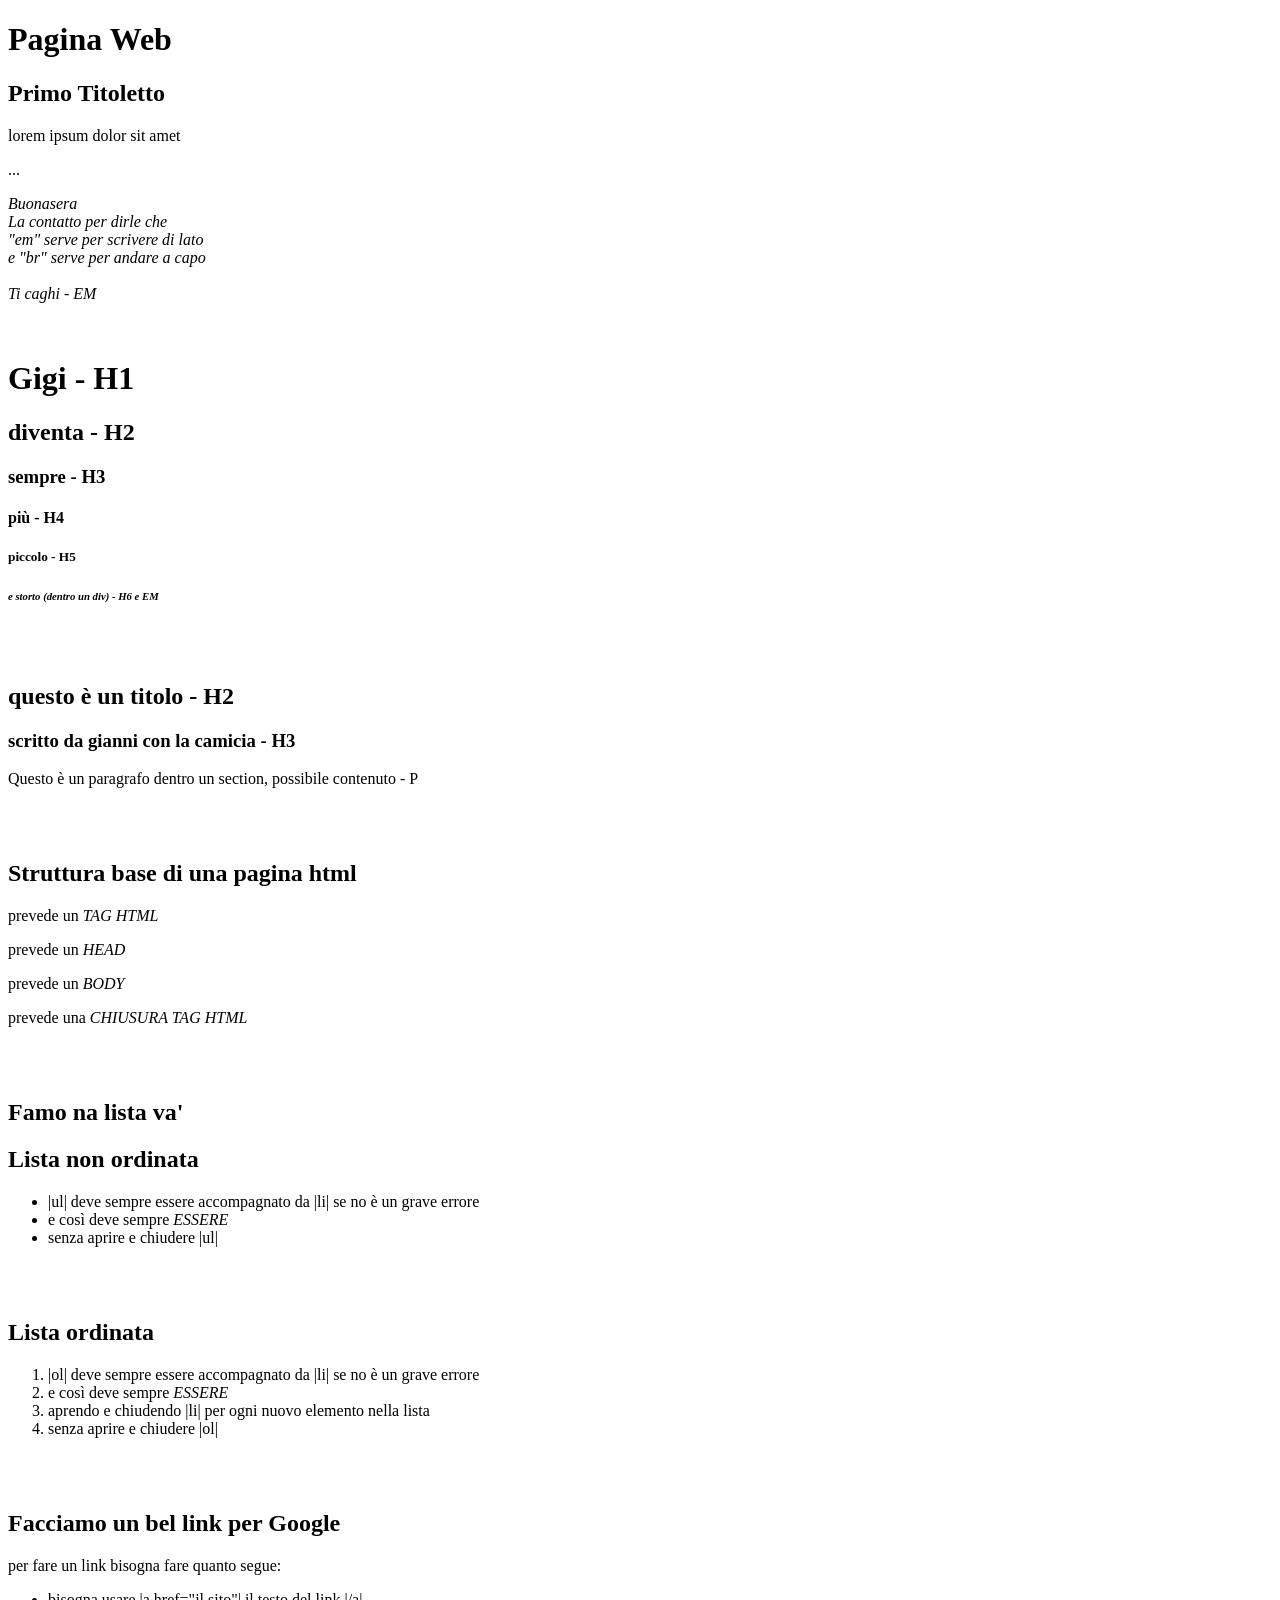
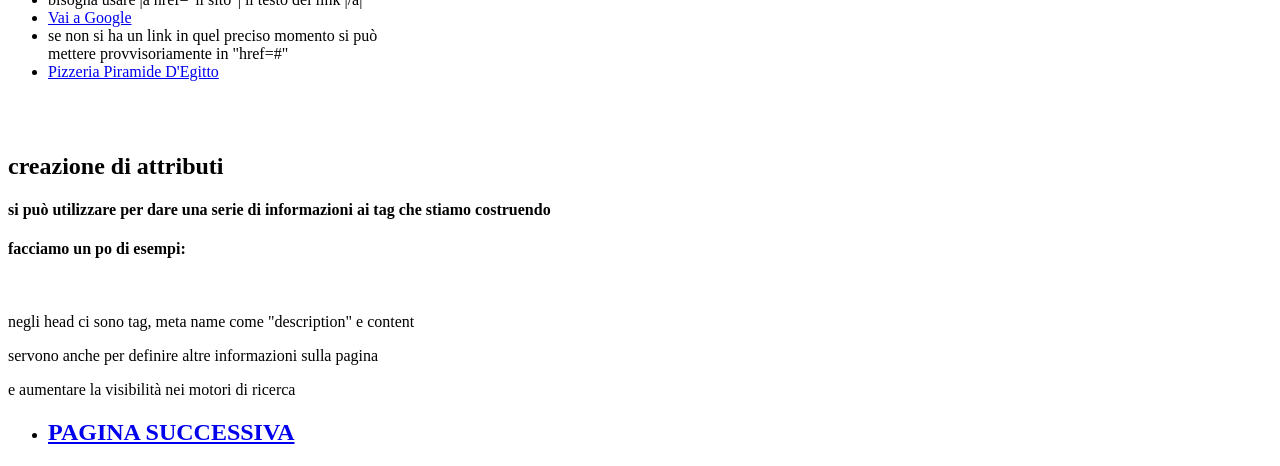
<file: index.html>
<!DOCTYPE html>
<html lang="en">
<head>
    <meta charset="UTF-8">
    <meta name="viewport" content="width=device-width, initial-scale=1.0">
    <title>Document</title>
</head>
<body>
    <div>
    <h1> Pagina Web</h1>
    <h2> Primo Titoletto</h2>
    <p>lorem ipsum dolor sit amet</p>
    <p>...</p>
    </div>
    <div>
    <em>Buonasera</em> <br>
    <em>La contatto per dirle che</em> <br>
    <em>"em" serve per scrivere di lato</em> <br>
    <em>e "br" serve per andare a capo</em> <br>
    <br>
    <em>Ti caghi - EM </em>
</div>
<br>
<br>

<div>
<h1>Gigi - H1</h1>
<h2>diventa - H2</h2>
<h3>sempre - H3</h3>
<h4>più - H4</h4>
<h5>piccolo - H5</h5>
<h6><em>e storto (dentro un div) - H6 e EM</em></h6>
</div>
<br>
<br>

<section>
    <h2>questo è un titolo - H2</h2>
    <h3>scritto da gianni con la camicia - H3</h3>
    <P>Questo è un paragrafo dentro un section, possibile contenuto - P</P>
</section>    
<br>
<br>

<section>
<h1> Struttura base di una pagina html</h1>    
<p>prevede un <em>TAG HTML</em></p>
<p>prevede un <em>HEAD</em></p> 
<p>prevede un <em>BODY</em></p>
<p> prevede una <em>CHIUSURA TAG HTML</em></p> 
</section>
<br>
<br>

<section>
<H1> Famo na lista va'</H1>
<h2>Lista non ordinata</h2>
<ul><li> |ul| deve sempre essere accompagnato da |li| se no è un grave errore</li>
<li> e così deve sempre <em>ESSERE</em></li>
<li>senza aprire e chiudere |ul|</li></ul>
</section>
<br>
<br>

<section>
<h2>Lista ordinata</h2>
<ol> <li>|ol| deve sempre essere accompagnato da |li| se no è un grave errore</li>
<li>e così deve sempre <em>ESSERE</em></li>
<li>aprendo e chiudendo |li| per ogni nuovo elemento nella lista</li>
<li>senza aprire e chiudere |ol|</li></ol>
</section>
<br>
<br>

    <section>
<h1>Facciamo un bel link per Google</h1>
<p>per fare un link bisogna fare quanto segue: </p>
<ul>
<li>bisogna usare |a href="il sito"| il testo del link |/a| </li>
<li><a href="https://www.google.com"> Vai a Google</a></li>
<li>se non si ha un link in quel preciso momento si può <br>
mettere provvisoriamente in "href=#"</li>
<li><a href="#"> Pizzeria Piramide D'Egitto</a></li>
</ul>    
</section>
<br>
<br>

<section>   
    <h1> creazione di attributi</h1>
    <h4>si può utilizzare per dare una serie di informazioni ai tag che stiamo costruendo </h4>
    <h4>facciamo un po di esempi:</h4>
    <br>
<p>negli head ci sono tag, meta name come "description" e content</p>
<p> servono anche per definire altre informazioni sulla pagina </p>
<p> e aumentare la visibilità nei motori di ricerca</p>
</section>

<section>
    <ul><li>
    <a href="C:\Users\ZeRiot\repo dei repi\repo-prova\repo-prova\1.html"> <h1> PAGINA SUCCESSIVA </h1> </a>
    </li></ul>
</section>



</body>
</html>
</file>
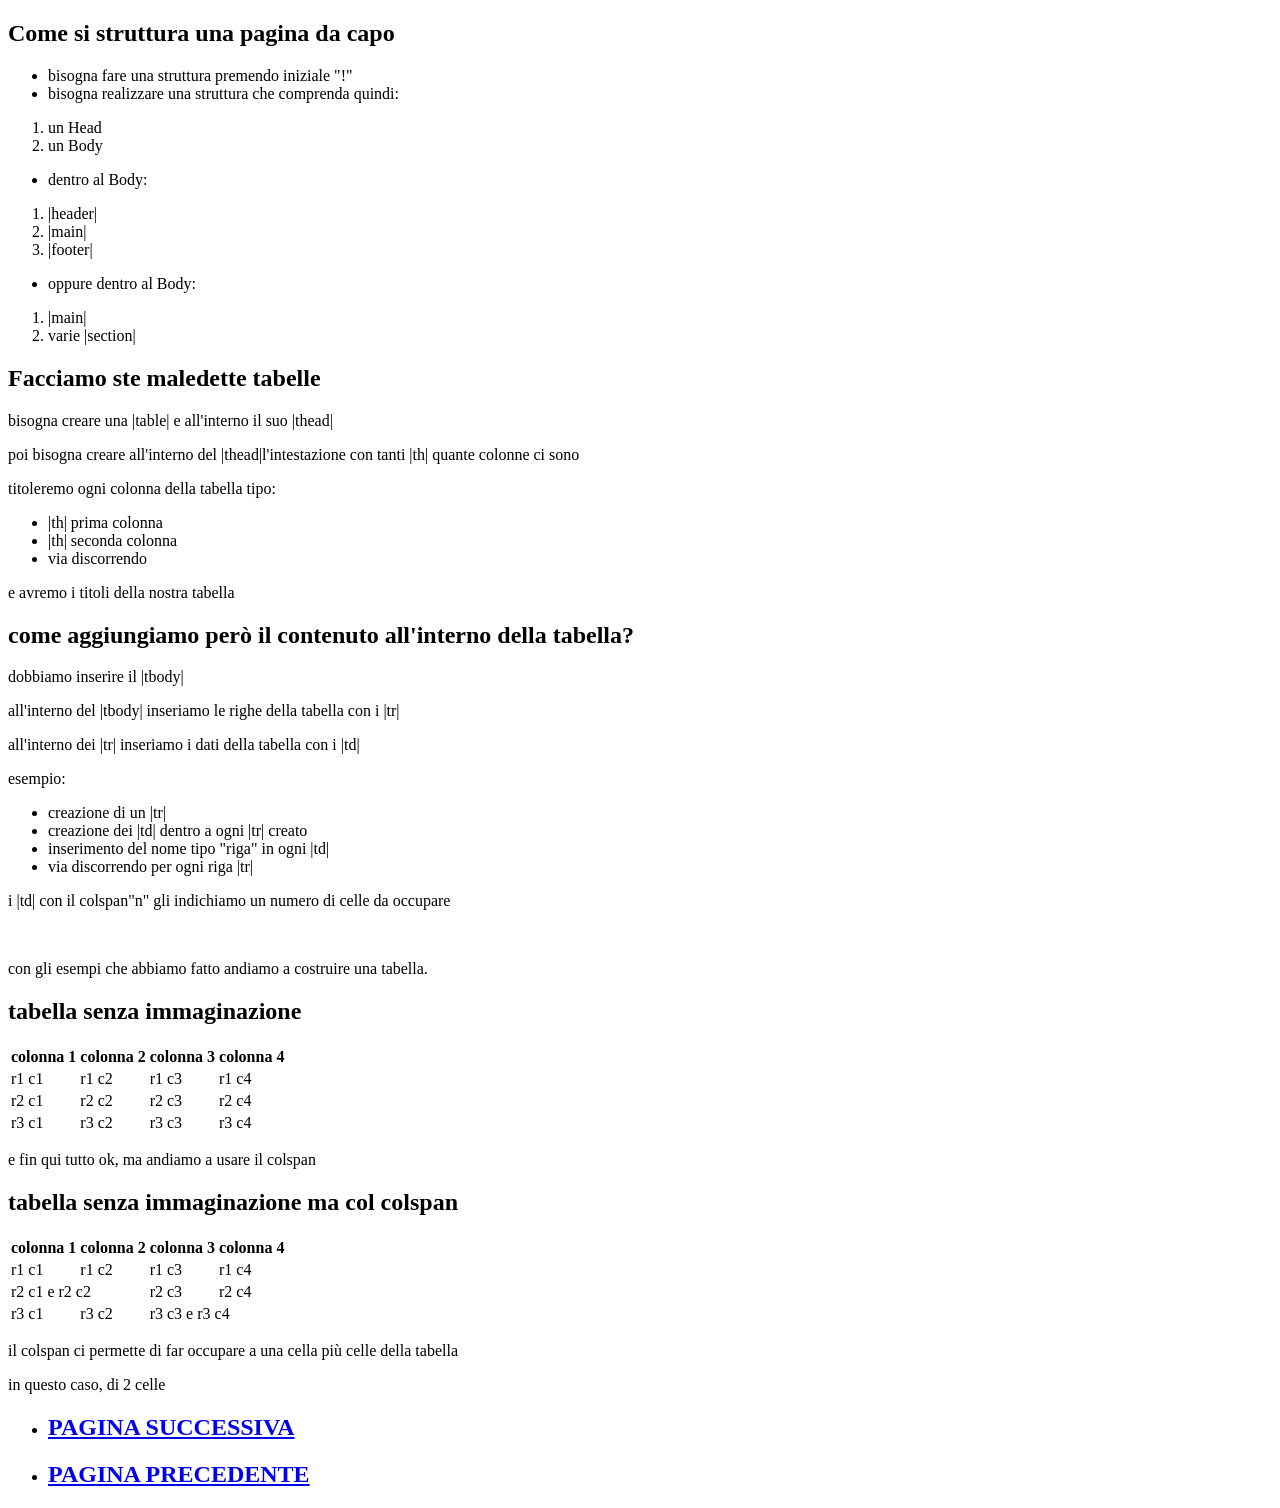
<file: 1.html>
<!DOCTYPE html>
<html lang="en">
<head>
    <meta charset="UTF-8">
    <meta name="viewport" content="width=device-width, initial-scale=1.0">
    <title>Document</title>
</head>
<body>

    <section>
   <h1> Come si struttura una pagina da capo</h1> 
   <ul>
    <li> bisogna fare una struttura premendo iniziale "!"</li>
    <li>bisogna realizzare una struttura che comprenda quindi:</li>
    </ul>
    <ol>
    <li>un Head</li>
    <li>un Body</li>
</ol>
<ul><li>dentro al Body:</li>
</ul>
<ol><li>|header|</li>
<li>|main|</li>
<li>|footer|</li>
</ol>
<ul><li>oppure dentro al Body:</li>
</ul>
<ol><li>|main|</li>
<li>varie |section|</li>
</section>

<section>
<h1>Facciamo ste maledette tabelle</h1>
<p>bisogna creare una |table| e all'interno il suo |thead|</p>
<p> poi bisogna creare all'interno del |thead|l'intestazione con tanti |th| quante colonne ci sono </p>
<p> titoleremo ogni colonna della tabella tipo:</p>
<ul><li>|th| prima colonna</li>
    <li>|th| seconda colonna</li>
    <li>via discorrendo</li>
</ul>
<p>e avremo i titoli della nostra tabella</p>
<h2> come aggiungiamo però il contenuto all'interno della tabella? </h2>
<p> dobbiamo inserire il |tbody|</p>
<p> all'interno del |tbody| inseriamo le righe della tabella con i |tr|</p>
<P> all'interno dei |tr| inseriamo i dati della tabella con i |td|</P>
<p>esempio:</p>
<ul><li>creazione di un |tr|</li>
    <li>creazione dei |td| dentro a ogni |tr| creato</li>
    <li> inserimento del nome tipo "riga" in ogni |td|</li>
    <li>via discorrendo per ogni riga |tr|</li>
</ul>
<p> i |td| con il colspan"n" gli indichiamo un numero di celle da occupare </p>
<br>
<p> con gli esempi che abbiamo fatto andiamo a costruire una tabella.</p>
</section>


<section>
<h1>tabella senza immaginazione</h1>
<table>
    <thead>
        <th>
colonna 1
        </th>
        <th>
colonna 2
</th>
        <th>
colonna 3
        </th>
        <th>
colonna 4
        </th>
    </thead>
    <tbody>
        <tr>
            <td>r1 c1</td>
            <td>r1 c2</td>
            <td>r1 c3</td>
            <td>r1 c4</td>
        </tr>
        <tr>
            <td>r2 c1</td>
            <td>r2 c2</td>
            <td>r2 c3</td>
            <td>r2 c4</td>
        </tr>
        <tr>
           <td>r3 c1</td>
            <td>r3 c2</td>
           <td>r3 c3</td>
           <td>r3 c4</td>
        </tr>
    </tbody>
</table>
<p> e fin qui tutto ok, ma andiamo a usare il colspan</p>
</section>

<section>
<h1>tabella senza immaginazione ma col colspan</h1>
<table>
    <thead>
        <th>
            colonna 1
        </th>
        <th>
            colonna 2
        </th>
        <th>
            colonna 3
        </th>
        <th>
            colonna 4
        </th>
    </thead>
    <tbody>
        <tr>
            <td>r1 c1</td>
            <td>r1 c2</td>
            <td>r1 c3</td>
            <td>r1 c4</td>
        </tr>
        <tr>
            <td colspan="2">r2 c1 e r2 c2</td>
            <td>r2 c3</td>
            <td>r2 c4</td>
        </tr>
        <tr>
           <td>r3 c1</td>
           <td>r3 c2</td>
           <td colspan="2">r3 c3 e r3 c4</td>
        </tr>
    </tbody>
</table>
</section>

<section>
            <p> il colspan ci permette di far occupare a una cella più celle della tabella </p>
        <p> in questo caso, di 2 celle </p>
    </section>

    <section>
         <ul><li><a href="C:\Users\ZeRiot\repo dei repi\repo-prova\repo-prova\2.html"> <h1> PAGINA SUCCESSIVA </h1> </a>
    </li>
    <li>
        <a href="C:\Users\ZeRiot\repo dei repi\repo-prova\repo-prova\index.html"> <h1> PAGINA PRECEDENTE </h1> </a>
   </li>
</ul>
    </section>
    </body>
</html>
</file>
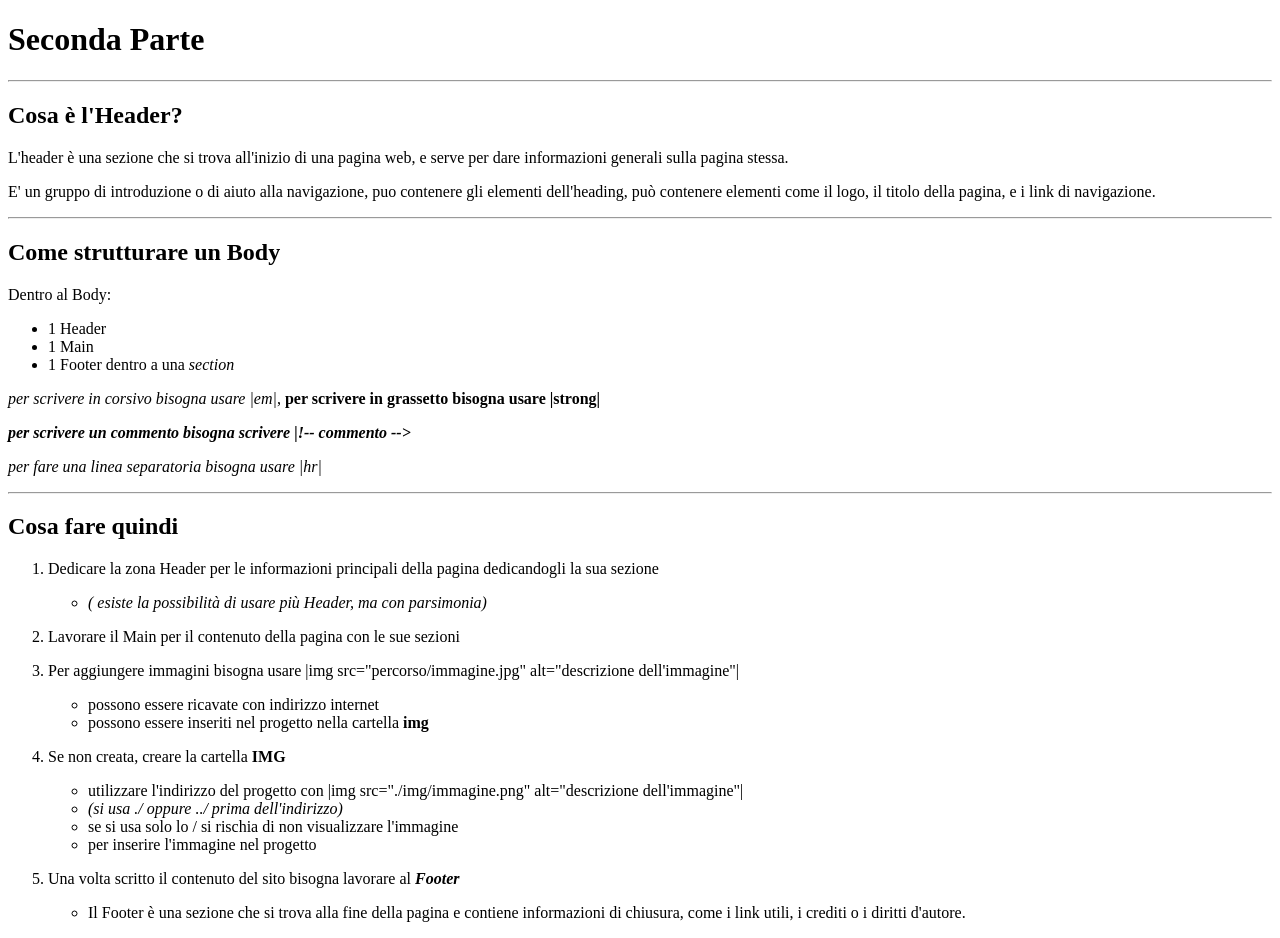
<file: 2.html>
<!DOCTYPE html>
<html lang="it">

<head>
    <meta charset="UTF-8">
    <meta name="viewport" content="width=device-width, initial-scale=1.0">
    <title>Guida HTML - Seconda Parte</title>
</head>

<body>
    <h1>Seconda Parte</h1>
    <hr>
    
    <section>
        <h2> Cosa è l'Header?</h2>
        <p>L'header è una sezione che si trova all'inizio di una pagina web, e serve per dare informazioni generali sulla pagina stessa.</p>
        <p>E' un gruppo di introduzione o di aiuto alla navigazione, puo contenere gli elementi dell'heading, può contenere elementi come il logo, il titolo della pagina, e i link di navigazione.</p>
    </section>
    
    <hr>
    
    <section>
        <h2>Come strutturare un Body</h2>
        <p>Dentro al Body:</p>
        <ul>
            <li>1 Header</li>
            <li>1 Main</li>
            <li>1 Footer dentro a una <em>section</em></li>
        </ul>
        <p><em> per scrivere in corsivo bisogna usare |em|</em>, <strong> per scrivere in grassetto bisogna usare |strong|</strong></p>
        <p><em><strong> per scrivere un commento bisogna scrivere |!-- commento --> </strong></em></p>
        <p><em> per fare una linea separatoria bisogna usare |hr|</em></p>
    </section>
    
    <hr>
    
    <h2>Cosa fare quindi</h2>
    <ol>
        <!-- Punto 1 -->
        <li>
            <p>
            Dedicare la zona Header per le informazioni principali della pagina dedicandogli la sua sezione
            </p>
            <ul>
                <li> 
                    <em> ( esiste la possibilità di usare più Header, ma con parsimonia)</em>
                </li>
            </ul>
        </li>
        
        <!-- Punto 2 -->
        <li>
            <p>Lavorare il Main per il contenuto della pagina con le sue sezioni</p>
        </li>
        
        <!-- Punto 3 -->
        <li>
           <p> Per aggiungere immagini bisogna usare |img src="percorso/immagine.jpg" alt="descrizione dell'immagine"|
          </p>
            <ul>
                <li>possono essere ricavate con indirizzo internet</li>
                <li>possono essere inseriti nel progetto nella cartella <strong>img</strong></li>
            </ul>
        </li>
        
        <!-- Punto 4 -->
        <li>
            <p>
            Se non creata, creare la cartella <strong>IMG</strong>
            </p>
            <ul>
                <li>utilizzare l'indirizzo del progetto con |img src="./img/immagine.png" alt="descrizione dell'immagine"|</li>
                <li><em>(si usa ./ oppure ../ prima dell'indirizzo)</em></li>
                <li>se si usa solo lo / si rischia di non visualizzare l'immagine</li>
                <li>per inserire l'immagine nel progetto</li>
            </ul> 
        </li>
        
        <!-- Punto 5 -->
        <li>
           <p> Una volta scritto il contenuto del sito bisogna lavorare al <em><strong>Footer</strong></em>
          </p>
            <ul>
                <li>
                    Il Footer è una sezione che si trova alla fine della pagina e contiene informazioni di chiusura, come i link utili, i crediti o i diritti d'autore.
                </li>
            </ul>
        </li>
    </ol>

    <footer>
        <!-- Sezione Footer vuota pronta per il contenuto -->
    </footer>
</body>

</html>
</file>
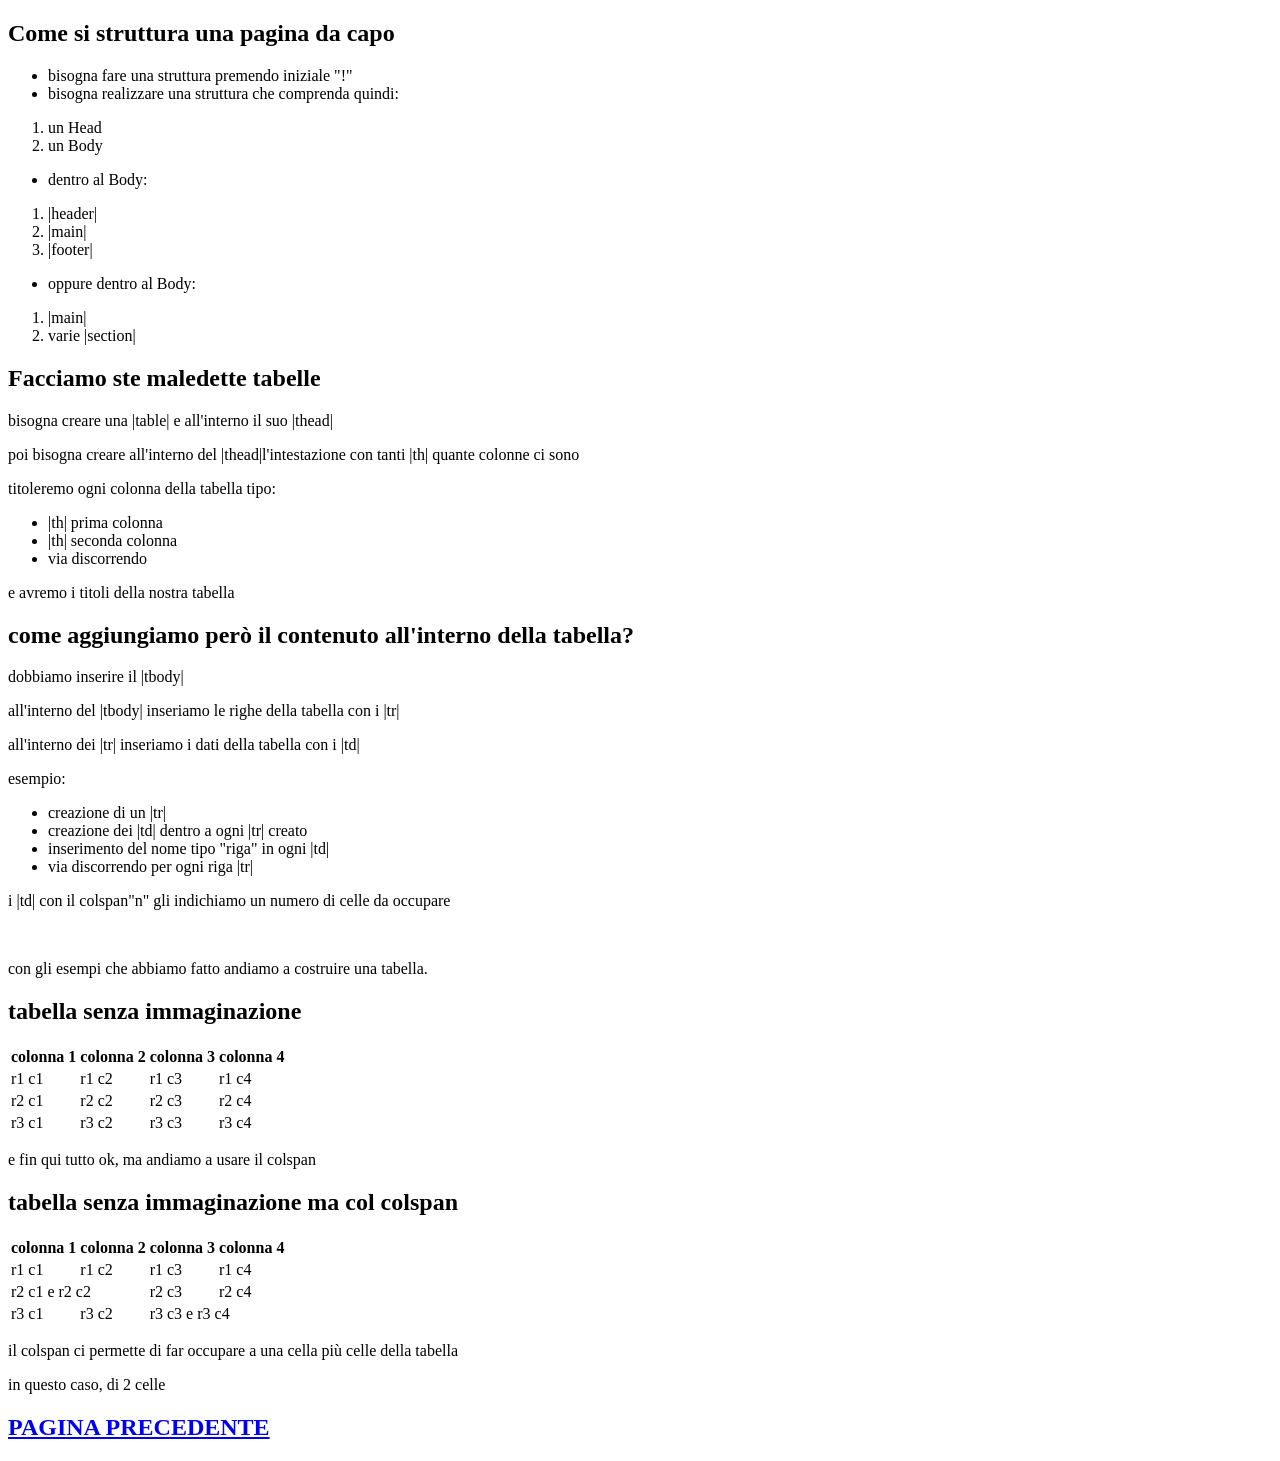
<file: file.html>
<!DOCTYPE html>
<html lang="en">
<head>
    <meta charset="UTF-8">
    <meta name="viewport" content="width=device-width, initial-scale=1.0">
    <title>Document</title>
</head>
<body>

    <section>
   <h1> Come si struttura una pagina da capo</h1> 
   <ul>
    <li> bisogna fare una struttura premendo iniziale "!"</li>
    <li>bisogna realizzare una struttura che comprenda quindi:</li>
    </ul>
    <ol>
    <li>un Head</li>
    <li>un Body</li>
</ol>
<ul><li>dentro al Body:</li>
</ul>
<ol><li>|header|</li>
<li>|main|</li>
<li>|footer|</li>
</ol>
<ul><li>oppure dentro al Body:</li>
</ul>
<ol><li>|main|</li>
<li>varie |section|</li>
</section>

<section>
<h1>Facciamo ste maledette tabelle</h1>
<p>bisogna creare una |table| e all'interno il suo |thead|</p>
<p> poi bisogna creare all'interno del |thead|l'intestazione con tanti |th| quante colonne ci sono </p>
<p> titoleremo ogni colonna della tabella tipo:</p>
<ul><li>|th| prima colonna</li>
    <li>|th| seconda colonna</li>
    <li>via discorrendo</li>
</ul>
<p>e avremo i titoli della nostra tabella</p>
<h2> come aggiungiamo però il contenuto all'interno della tabella? </h2>
<p> dobbiamo inserire il |tbody|</p>
<p> all'interno del |tbody| inseriamo le righe della tabella con i |tr|</p>
<P> all'interno dei |tr| inseriamo i dati della tabella con i |td|</P>
<p>esempio:</p>
<ul><li>creazione di un |tr|</li>
    <li>creazione dei |td| dentro a ogni |tr| creato</li>
    <li> inserimento del nome tipo "riga" in ogni |td|</li>
    <li>via discorrendo per ogni riga |tr|</li>
</ul>
<p> i |td| con il colspan"n" gli indichiamo un numero di celle da occupare </p>
<br>
<p> con gli esempi che abbiamo fatto andiamo a costruire una tabella.</p>
</section>


<section>
<h1>tabella senza immaginazione</h1>
<table>
    <thead>
        <th>
colonna 1
        </th>
        <th>
colonna 2
</th>
        <th>
colonna 3
        </th>
        <th>
colonna 4
        </th>
    </thead>
    <tbody>
        <tr>
            <td>r1 c1</td>
            <td>r1 c2</td>
            <td>r1 c3</td>
            <td>r1 c4</td>
        </tr>
        <tr>
            <td>r2 c1</td>
            <td>r2 c2</td>
            <td>r2 c3</td>
            <td>r2 c4</td>
        </tr>
        <tr>
           <td>r3 c1</td>
            <td>r3 c2</td>
           <td>r3 c3</td>
           <td>r3 c4</td>
        </tr>
    </tbody>
</table>
<p> e fin qui tutto ok, ma andiamo a usare il colspan</p>
</section>

<section>
<h1>tabella senza immaginazione ma col colspan</h1>
<table>
    <thead>
        <th>
            colonna 1
        </th>
        <th>
            colonna 2
        </th>
        <th>
            colonna 3
        </th>
        <th>
            colonna 4
        </th>
    </thead>
    <tbody>
        <tr>
            <td>r1 c1</td>
            <td>r1 c2</td>
            <td>r1 c3</td>
            <td>r1 c4</td>
        </tr>
        <tr>
            <td colspan="2">r2 c1 e r2 c2</td>
            <td>r2 c3</td>
            <td>r2 c4</td>
        </tr>
        <tr>
           <td>r3 c1</td>
           <td>r3 c2</td>
           <td colspan="2">r3 c3 e r3 c4</td>
        </tr>
    </tbody>
</table>
</section>

<section>
            <p> il colspan ci permette di far occupare a una cella più celle della tabella </p>
        <p> in questo caso, di 2 celle </p>
    </section>

    <section>
    <a href="C:\Users\ZeRiot\repo dei repi\repo-prova\repo-prova\index.html"> <h1> PAGINA PRECEDENTE </h1> </a>
</section>
    </body>
</html>
</file>
